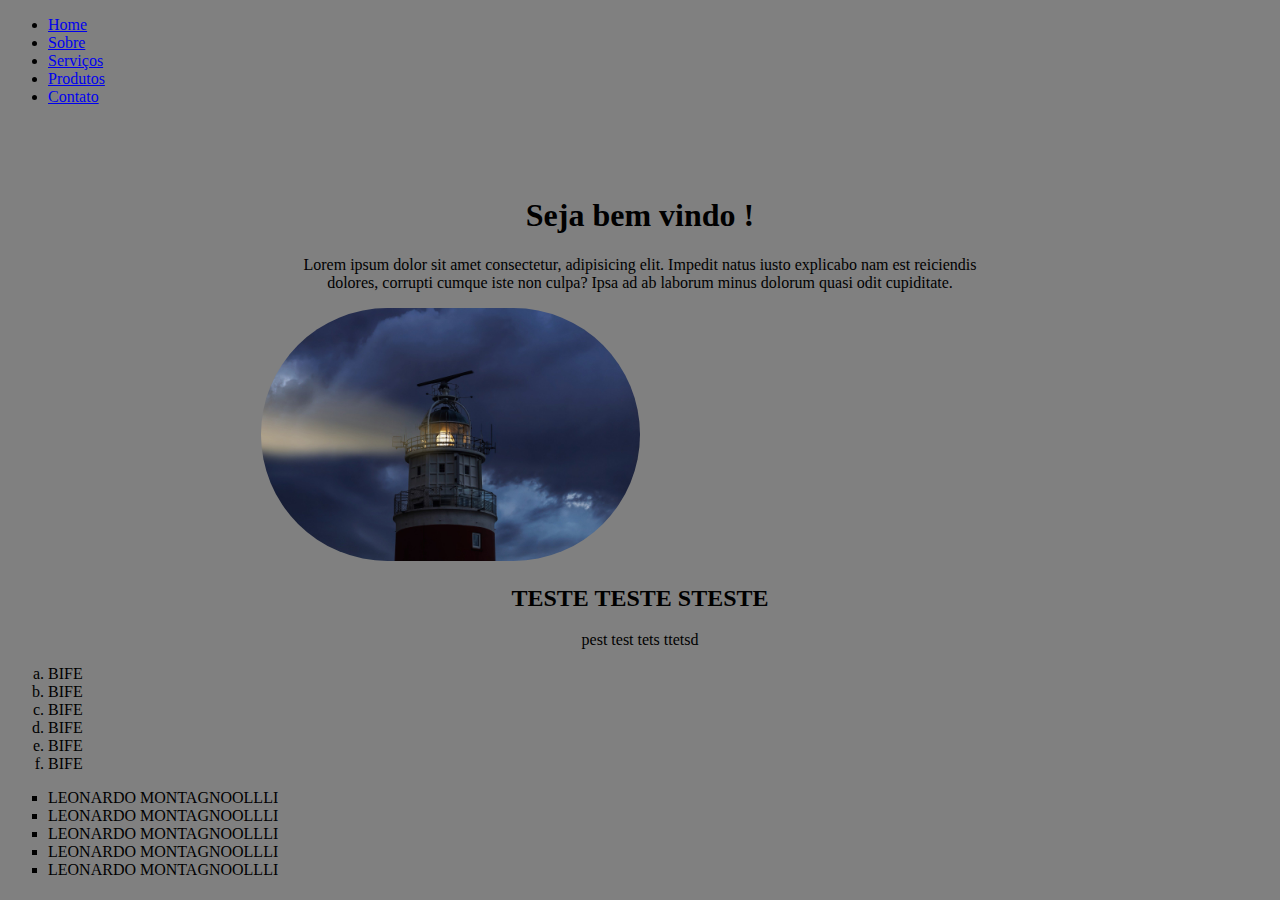
<file: index.html>
<!DOCTYPE html>
<html lang="pt-br">

<head>
    <meta charset="UTF-8">
    <meta name="viewport" content="width=device-width, initial-scale=1.0">
    <title>Leonardo Montagnolli</title>
    <link rel="stylesheet" href="css/style.css">
</head>

<body>
    <ul>
        <li><a href="index.html">Home</a></li>
        <li><a href="sobre.html">Sobre</a></li>
        <li><a href="servicoes.html">Serviços</a></li>
        <li><a href="produtos.html">Produtos</a></li>
        <li><a href="contato.html">Contato</a></li>
    </ul>


    <br>
    <br>
    <br>
    <h1 class="center">
        Seja bem vindo !
    </h1>

    <p>Lorem ipsum dolor sit amet consectetur, adipisicing elit. Impedit natus iusto explicabo nam est reiciendis<br>
        dolores, corrupti cumque iste non culpa? Ipsa ad ab laborum minus dolorum quasi odit cupiditate.</p>

    <img src="img/farol.jpg" alt="Farol maritmo" class="img">
    <h2 class="center">
        TESTE TESTE STESTE
    </h2>
    <p class="center"> pest test tets ttetsd</p>
    <!-- LISTA ORDENADA -->

    <ol type="a">
        <li>BIFE</li>
        <li>BIFE</li>
        <li>BIFE</li>
        <li>BIFE</li>
        <li>BIFE</li>
        <li>BIFE</li>
    </ol>

    <ul type="square">
        <li>LEONARDO MONTAGNOOLLLI</li>
        <li>LEONARDO MONTAGNOOLLLI</li>
        <li>LEONARDO MONTAGNOOLLLI</li>
        <li>LEONARDO MONTAGNOOLLLI</li>
        <li>LEONARDO MONTAGNOOLLLI</li>
    </ul>




</body>

</html>
</file>
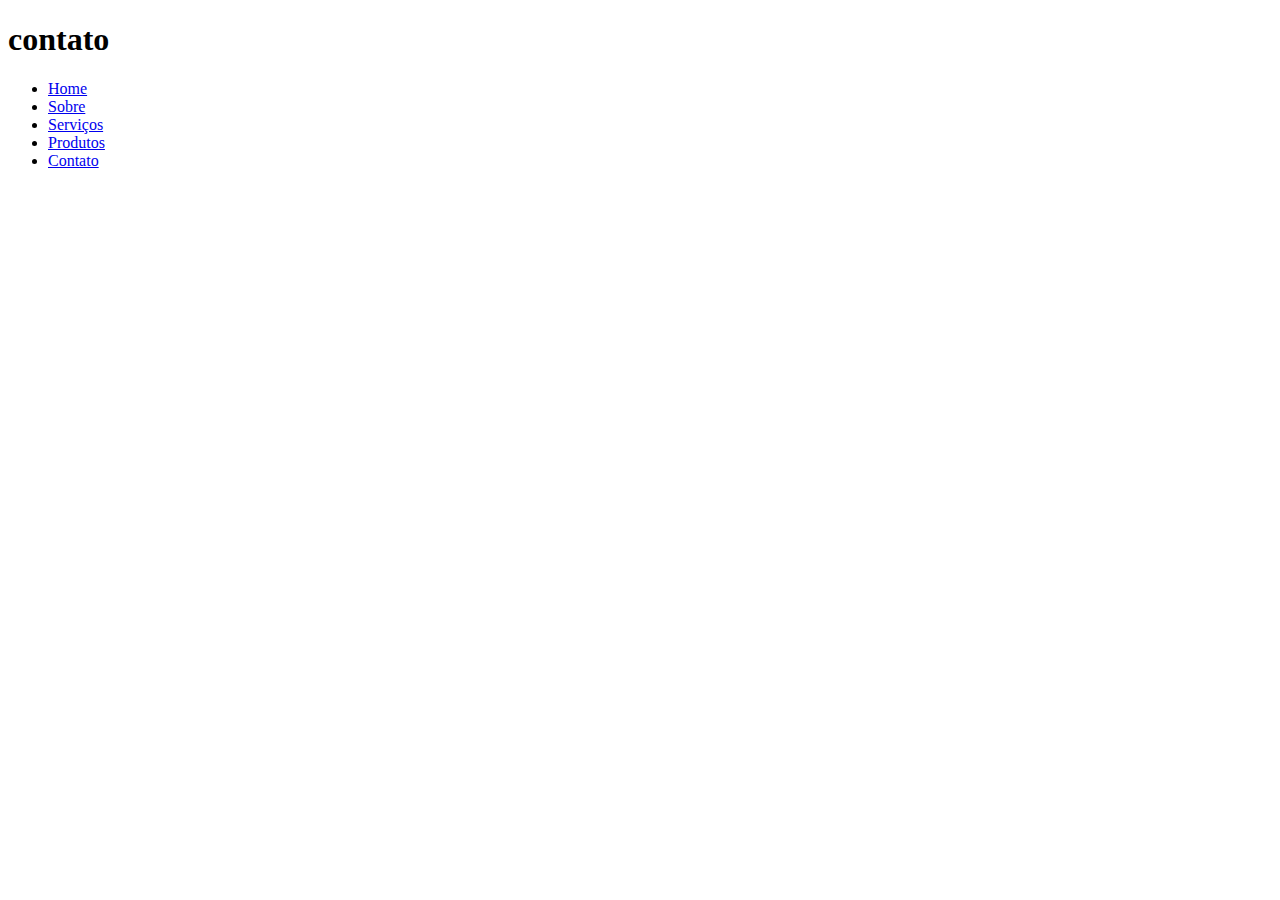
<file: contato.html>
<!DOCTYPE html>
<html lang="pt-br">

<head>
    <meta charset="UTF-8">
    <meta name="viewport" content="width=device-width, initial-scale=1.0">
    <title>Document</title>
</head>

<body>
    <h1>contato</h1>
    <ul>
        <li><a href="index.html">Home</a></li>
        <li><a href="sobre.html">Sobre</a></li>
        <li><a href="sobre.html">Serviços</a></li>
        <li><a href="sobre.html">Produtos</a></li>
        <li><a href="sobre.html">Contato</a></li>
    </ul>

</body>

</html>
</file>
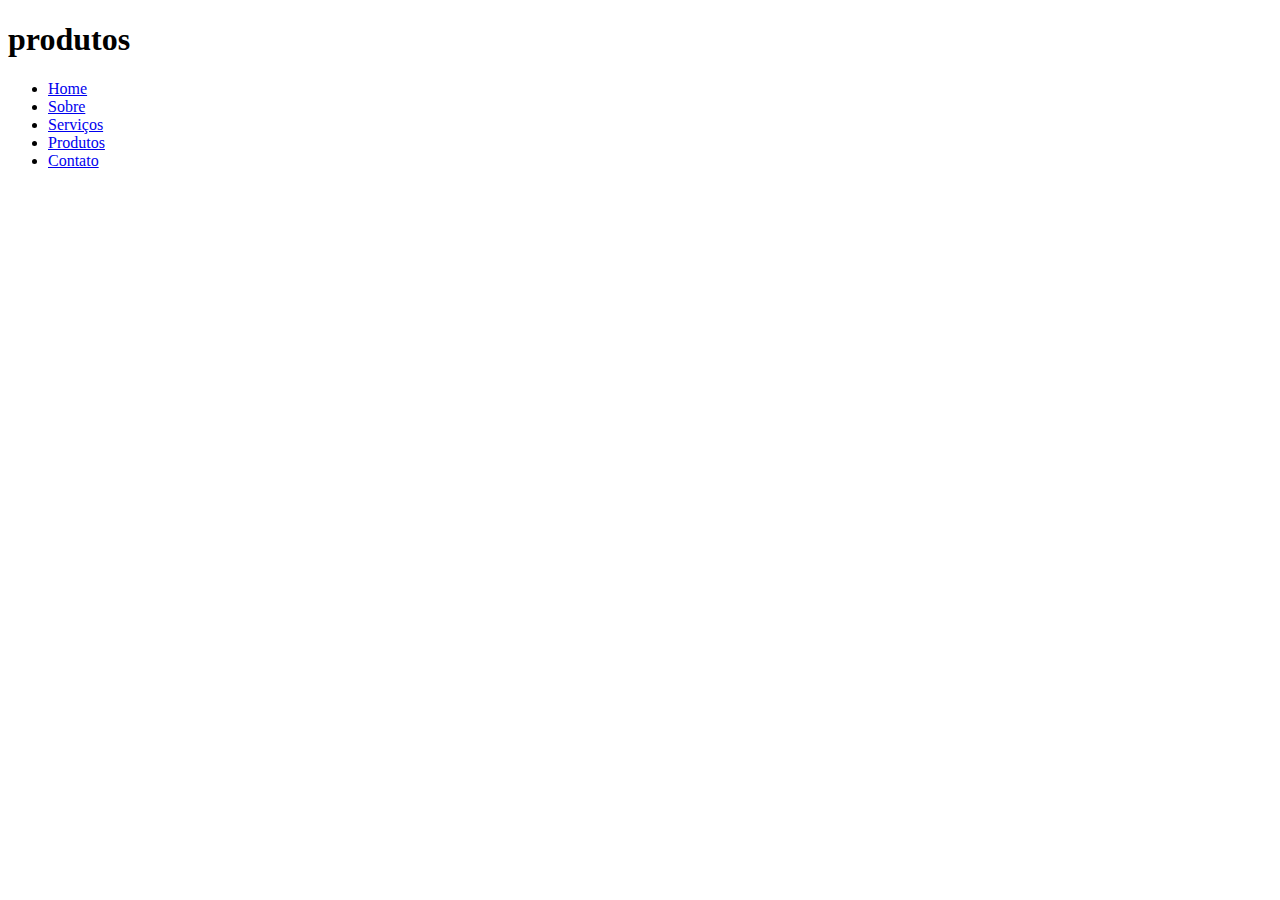
<file: produtos.html>
<!DOCTYPE html>
<html lang="pt-br">

<head>
    <meta charset="UTF-8">
    <meta name="viewport" content="width=device-width, initial-scale=1.0">
    <title>Document</title>
</head>

<body>
    <h1>produtos</h1>
    <ul>
        <li><a href="index.html">Home</a></li>
        <li><a href="sobre.html">Sobre</a></li>
        <li><a href="sobre.html">Serviços</a></li>
        <li><a href="sobre.html">Produtos</a></li>
        <li><a href="sobre.html">Contato</a></li>
    </ul>

</body>

</html>
</file>
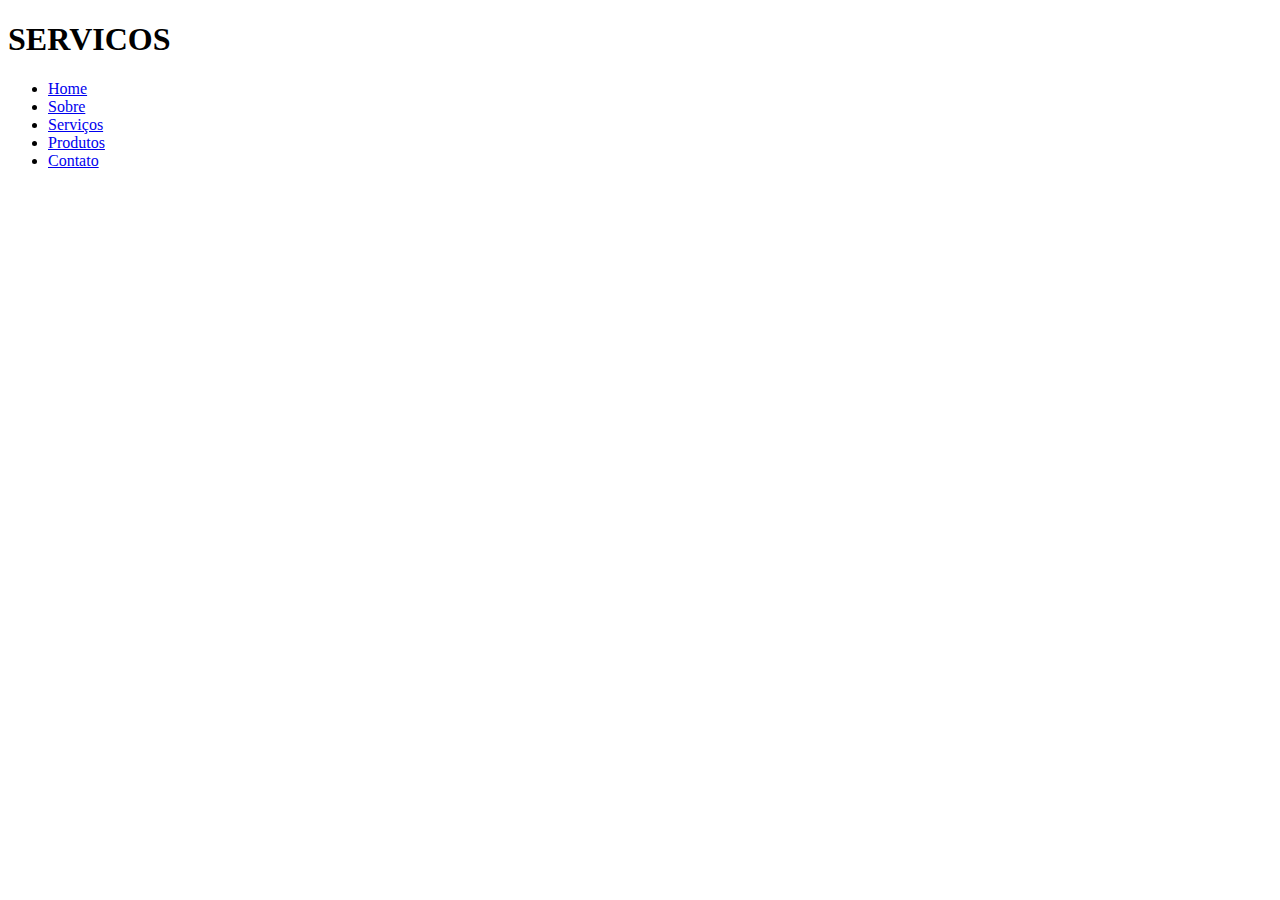
<file: servicoes.html>
<!DOCTYPE html>
<html lang="pt-br">

<head>
    <meta charset="UTF-8">
    <meta name="viewport" content="width=device-width, initial-scale=1.0">
    <title>Document</title>
</head>

<body>
    <h1>SERVICOS</h1>

    <ul>
        <li><a href="index.html">Home</a></li>
        <li><a href="sobre.html">Sobre</a></li>
        <li><a href="sobre.html">Serviços</a></li>
        <li><a href="sobre.html">Produtos</a></li>
        <li><a href="sobre.html">Contato</a></li>
    </ul>

</body>

</html>
</file>
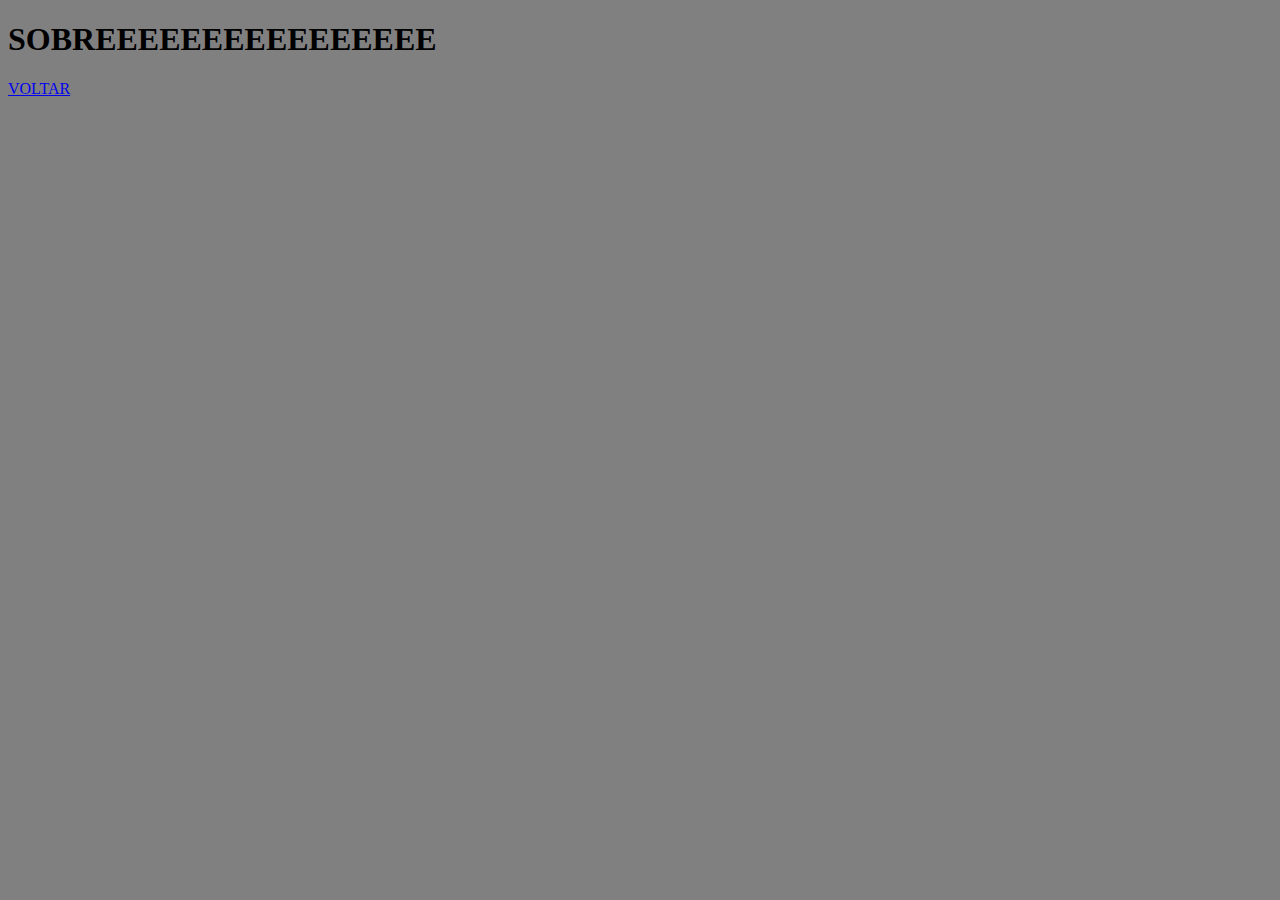
<file: sobre.html>
<!DOCTYPE html>
<html lang="pt-br">

<head>
    <meta charset="UTF-8">
    <meta name="viewport" content="width=device-width, initial-scale=1.0">
    <title>Sobre !</title>
    <link rel="stylesheet" href="css/style.css">
</head>

<body>
    <h1>SOBREEEEEEEEEEEEEEEE</h1>

    <a href="index.html">VOLTAR</a>

</body>

</html>
</file>
<file: css/style.css>
body {
    background: gray;
}

.center {
    text-align: center;
}
p  {
    text-align: center;
}
.img {
    border-radius: 300px;
    width: 30%;
    height: 30%;
    margin-left: 20%;
}
</file>
